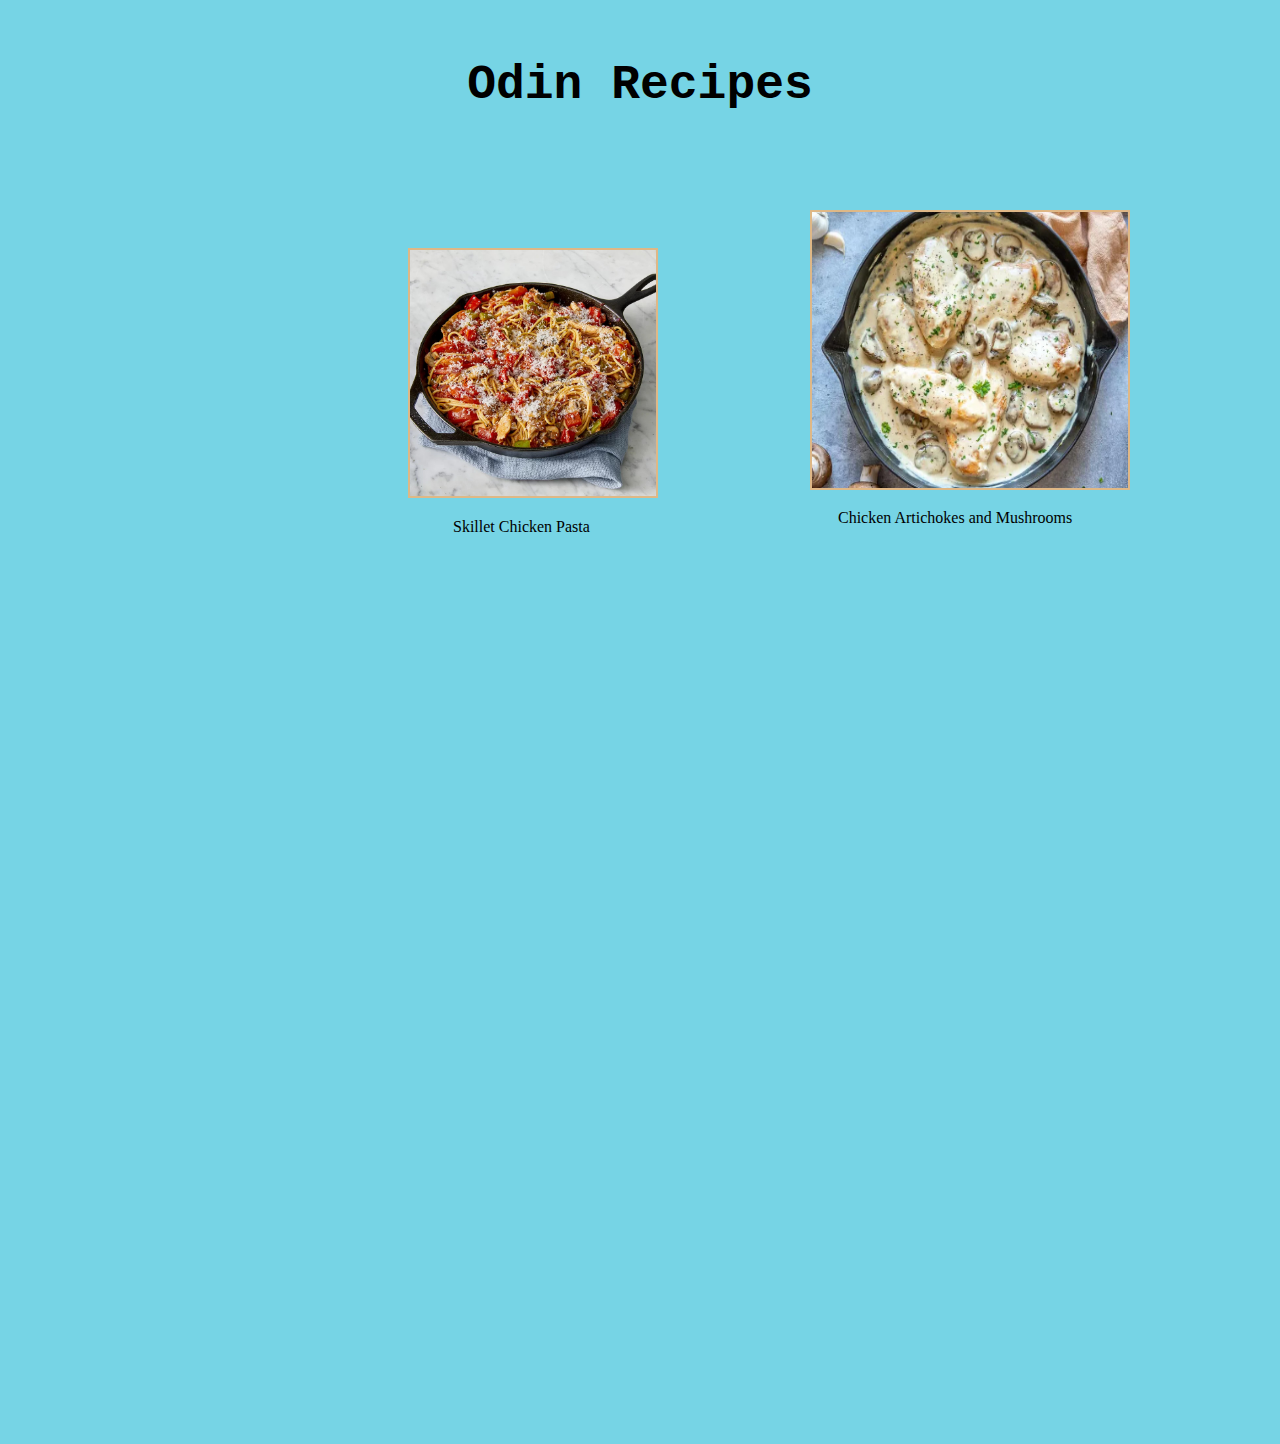
<file: index.html>
<!DOCTYPE html>
<html lang="en">
<head>
    <meta charset="UTF-8">
    <meta name="viewport" content="width=device-width, initial-scale=1.0">
    <title>Recipe</title>
    <link rel="stylesheet" href="./CSS/style.css">
</head>
<body>
    <!-- The noreferrer value prevents the opened link from knowing which webpage or resource has a link (or ‘reference’) to it -->
    <!-- The noopener value prevents the opened link from gaining access to the webpage from which it was opened.  -->
    <br>
    <h1>Odin Recipes</h1> 
    <br><br><br>
    <a href="./Recipes/SkilletChickenPasta.html"><img src="Images/Dish1.jpg" alt="Skillet Chicken Pasta" id ="D1"></a><br><p id ="T1" >Skillet Chicken Pasta</p><br>
    <a href="./Recipes/ChickenArtichokesAndMushrooms.html"><img src="Images/Dish3.jpg" alt = "Chicken Artichokes and Mushrooms" id ="D2"></a><br><p id ="T2" >Chicken Artichokes and Mushrooms</p><br>
    <a href="./Recipes/SkilletChickenBulgogi.html"><img src="Images/Dish2.jpg" alt="Skillet Chicken Bulgogi" id="D3"></a><br><p id ="T3">Skillet Chicken Bulgogi</p><br>
</body>
</html>
</file>
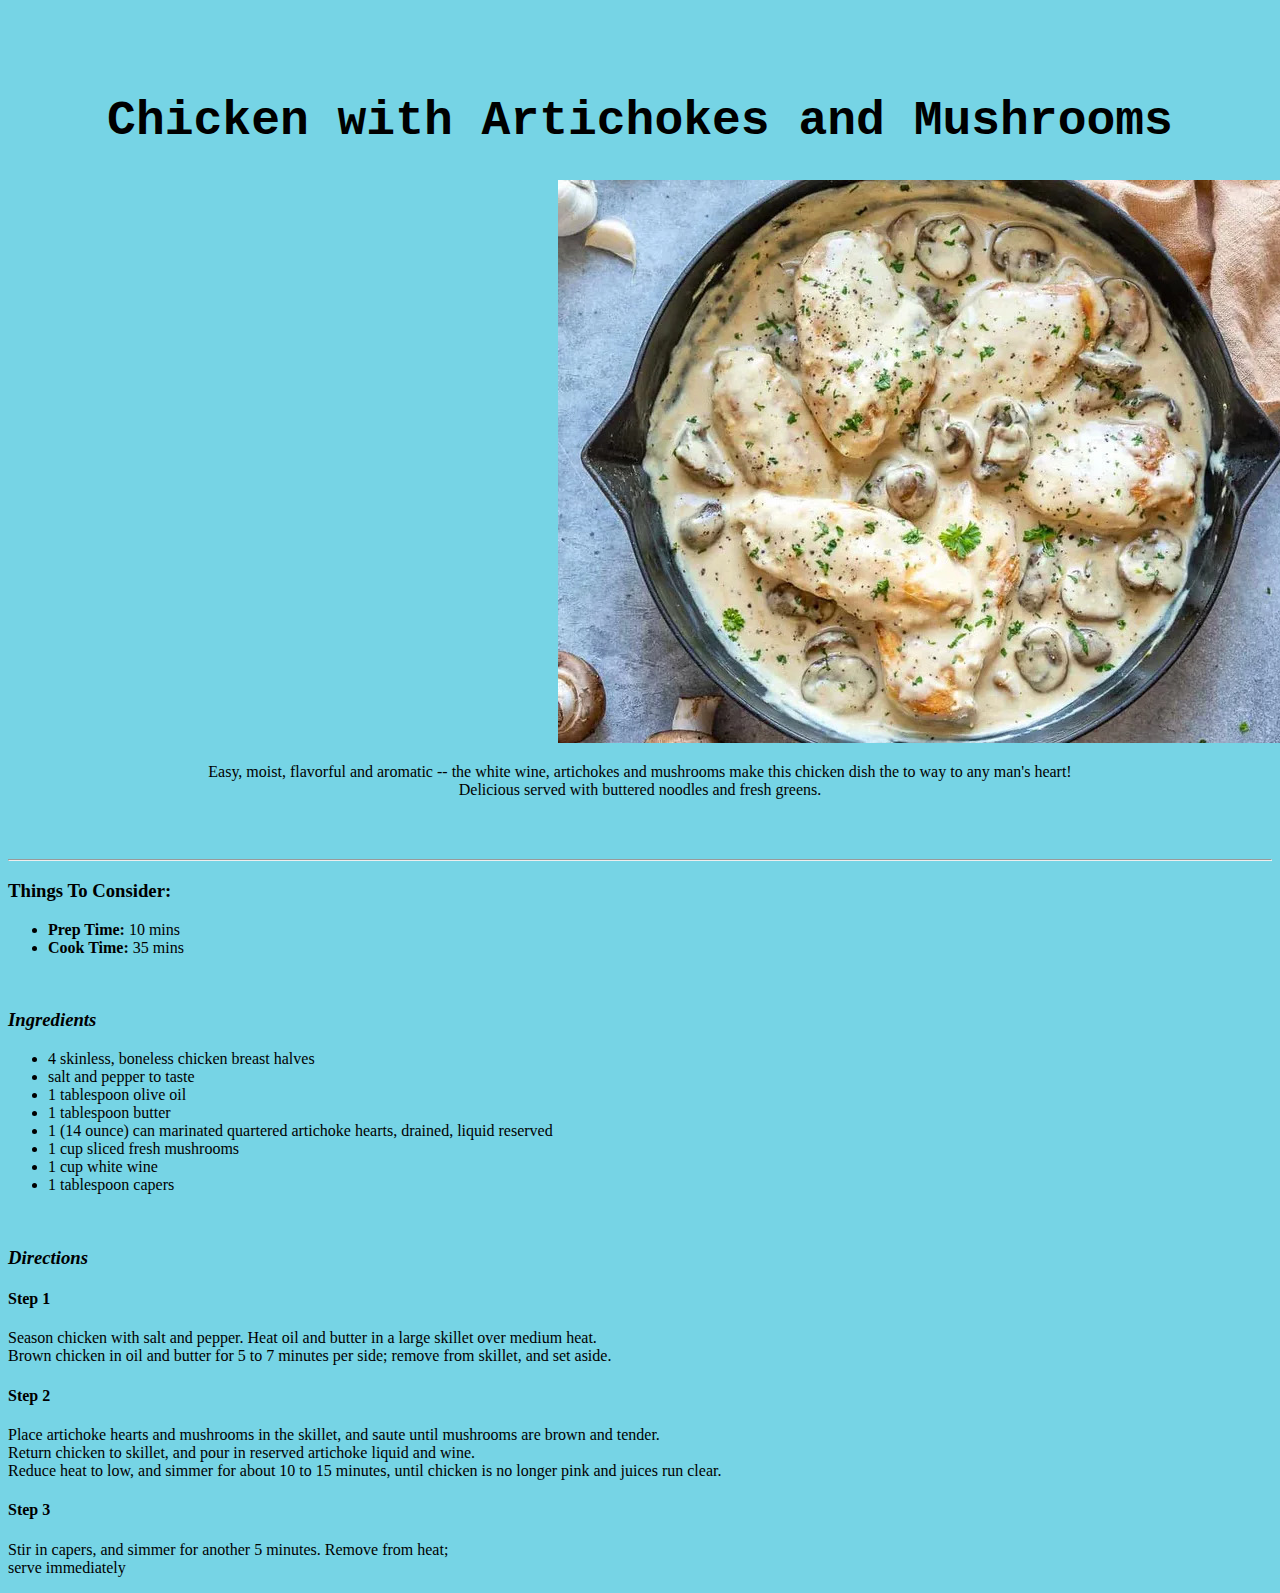
<file: Recipes/ChickenArtichokesAndMushrooms.html>
<!DOCTYPE html>
<html lang="en">
<head>
    <meta charset="UTF-8">
    <meta name="viewport" content="width=device-width, initial-scale=1.0">
    <title>Chicken with Artichokes and Mushrooms</title>
    <link rel="stylesheet" href="../CSS/style.css">
</head>
<body>
    <br><br><br>
    <h1>Chicken with Artichokes and Mushrooms</h1>
    <img src="../Images/Dish3.jpg" alt="Dish3 Photo" id="skillset2">
    <p id="par1">Easy, moist, flavorful and aromatic -- the white wine, artichokes and mushrooms make this chicken dish the to way to any man's heart! <br>Delicious served with buttered noodles and fresh greens.</p>
    <br><br>
    <hr>
    <h3>Things To Consider: </h3>
    <ul>
        <li><strong>Prep Time: </strong>10 mins</li>
        <li><strong>Cook Time: </strong>35 mins</li>
    </ul>
    <br>
    <h3 style="font-style: italic;">Ingredients</h3>
    <ul>
        <li>4 skinless, boneless chicken breast halves</li>
        <li>salt and pepper to taste</li>
        <li>1 tablespoon olive oil</li>
        <li>1 tablespoon butter</li>
        <li>1 (14 ounce) can marinated quartered artichoke hearts, drained, liquid reserved</li>
        <li>1 cup sliced fresh mushrooms</li>
        <li>1 cup white wine</li>
        <li>1 tablespoon capers</li>
    </ul>
    <br>
    <h3 style="font-style: italic;">Directions</h3>
    <h4>Step 1</h4>
    <p>Season chicken with salt and pepper. Heat oil and butter in a large skillet over medium heat.<br> Brown chicken in oil and butter for 5 to 7 minutes per side; remove from skillet, and set aside. </p>
    <h4>Step 2</h4>
    <p>Place artichoke hearts and mushrooms in the skillet, and saute until mushrooms are brown and tender.<br> Return chicken to skillet, and pour in reserved artichoke liquid and wine.<br> Reduce heat to low, and simmer for about 10 to 15 minutes, until chicken is no longer pink and juices run clear.</p>
    <h4>Step 3</h4>
    <p>Stir in capers, and simmer for another 5 minutes. Remove from heat;<br> serve immediately</p>
</body>
</html>
</file>
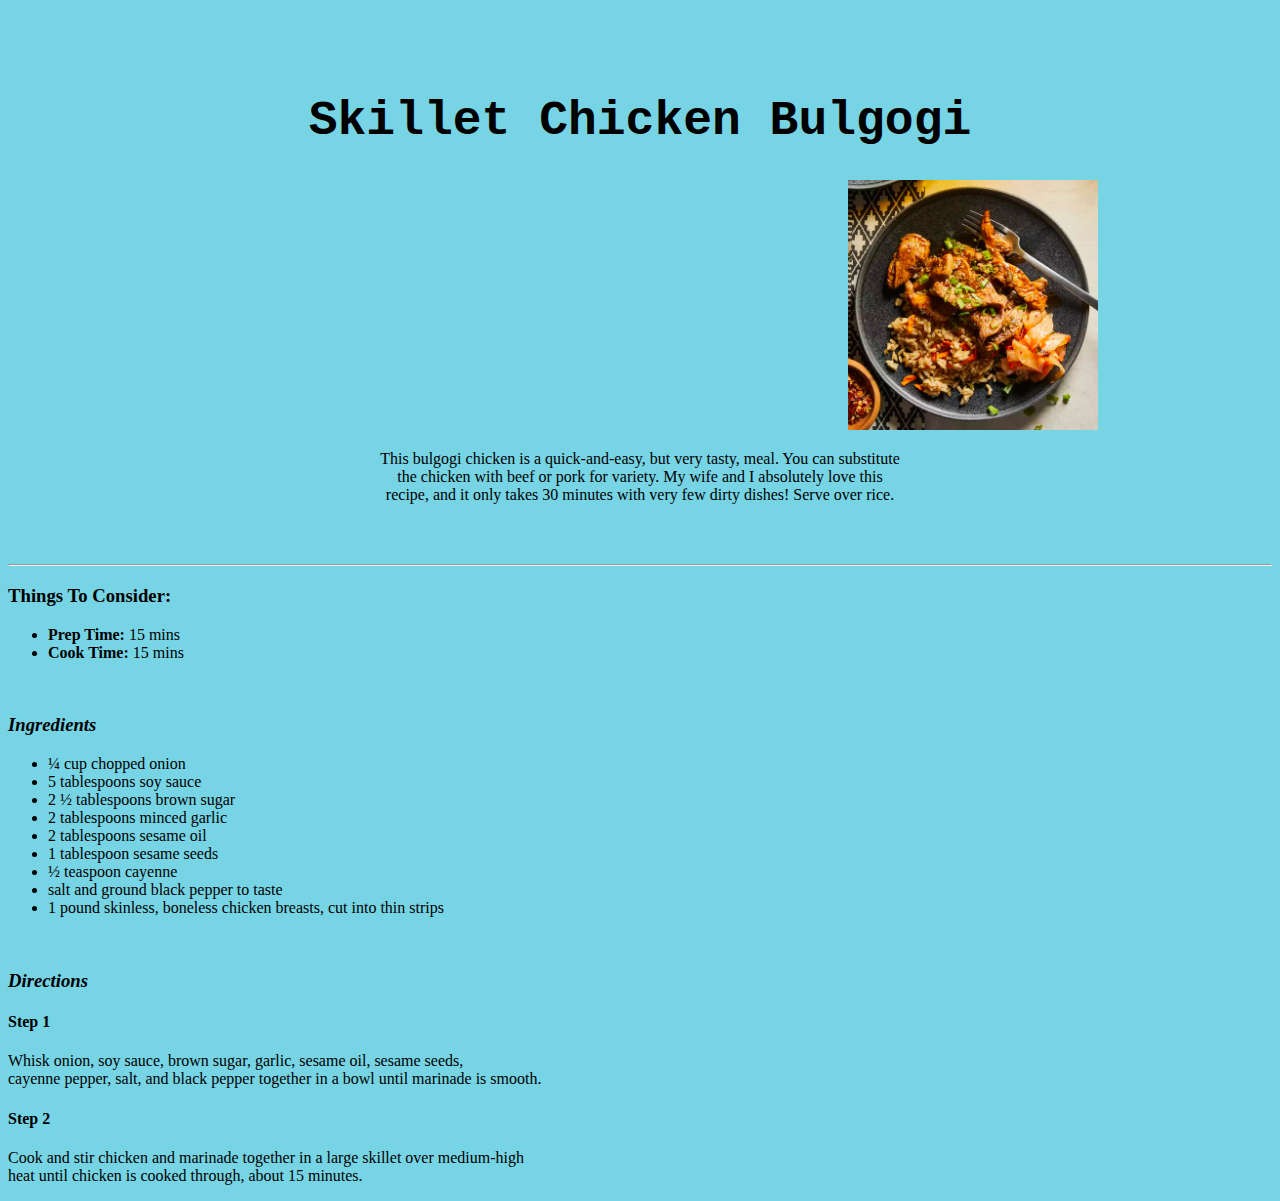
<file: Recipes/SkilletChickenBulgogi.html>
<!DOCTYPE html>
<html lang="en">
<head>
    <meta charset="UTF-8">
    <meta name="viewport" content="width=device-width, initial-scale=1.0">
    <title> Skillet Chicken Bulgogi</title>
    <link rel="stylesheet" href="../CSS/style.css">
</head>
<body>
    <br><br><br>
    <h1>Skillet Chicken Bulgogi</h1>
    <img src="../Images/Dish2.jpg" alt="Dish2 Photo" width="250" height="250" id="skillset">
    <p id="par1">This bulgogi chicken is a quick-and-easy, but very tasty, meal. You can substitute <br>the chicken with beef or pork for variety. My wife and I absolutely love this<br> recipe, and it only takes 30 minutes with very few dirty dishes! Serve over rice.</p>
    <br><br>
    <hr>
    <h3>Things To Consider: </h3>
    <ul>
        <li><strong>Prep Time: </strong>15 mins</li>
        <li><strong>Cook Time: </strong>15 mins</li>
    </ul>
    <br>
    <h3 style="font-style: italic;">Ingredients</h3>
    <ul>
        <li>¼ cup chopped onion</li>
        <li>5 tablespoons soy sauce</li>
        <li>2 ½ tablespoons brown sugar</li>
        <li>2 tablespoons minced garlic</li>
        <li>2 tablespoons sesame oil</li>
        <li>1 tablespoon sesame seeds</li>
        <li>½ teaspoon cayenne</li>
        <li>salt and ground black pepper to taste</li>
        <li>1 pound skinless, boneless chicken breasts, cut into thin strips</li>
    </ul>
    <br>
    <h3 style="font-style: italic;">Directions</h3>
    <h4>Step 1</h4>
    <p>Whisk onion, soy sauce, brown sugar, garlic, sesame oil, sesame seeds,<br> cayenne pepper, salt, and black pepper together in a bowl until marinade is smooth.</p>
    <h4>Step 2</h4>
    <p>Cook and stir chicken and marinade together in a large skillet over medium-high<br> heat until chicken is cooked through, about 15 minutes. </p>

</body>
</html>
</file>
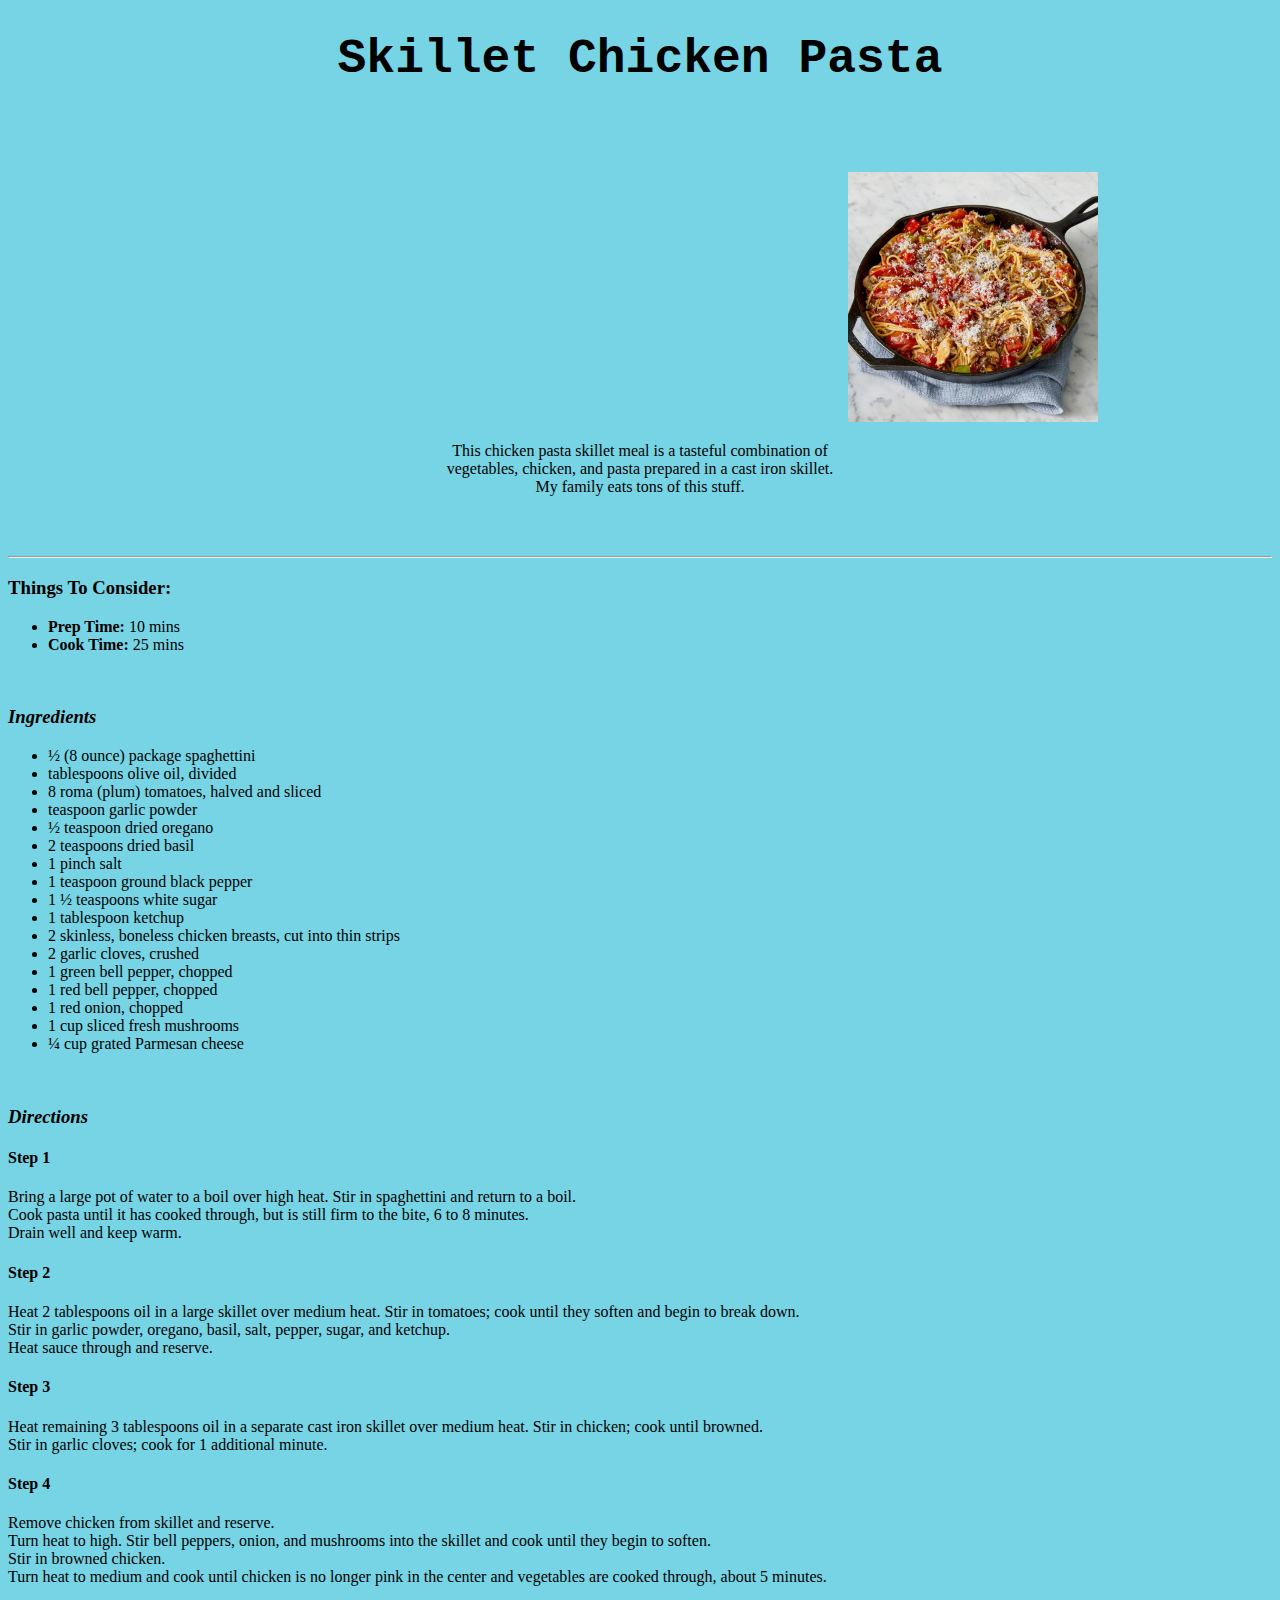
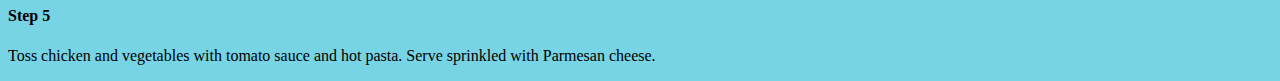
<file: Recipes/SkilletChickenPasta.html>
<!DOCTYPE html>
<html lang="en">
<head>
    <meta charset="UTF-8">
    <meta name="viewport" content="width=device-width, initial-scale=1.0">
    <title>Skillet Chicken Pasta</title>
    <link rel="stylesheet" href="../CSS/style.css"
</head>
<body id="skill">
    <h1 id="tag1">Skillet Chicken Pasta</h1>
    <br><br><br>
    <img src="../Images/Dish1.jpg" alt="Dish Photo" width="250" height="250" id="skillset">
    <p id="par1">This chicken pasta skillet meal is a tasteful combination of <br>vegetables, chicken, and pasta prepared in a cast iron skillet. <br>My family eats tons of this stuff.</p>
    <br><br>
    <hr>
    <h3>Things To Consider: </h3>
    <ul>
        <li><strong>Prep Time: </strong>10 mins</li>
        <li><strong>Cook Time: </strong>25 mins</li>
    </ul>
    <br>
    <h3 style="font-style: italic;">Ingredients</h3>
    <ul>
        <li>½ (8 ounce) package spaghettini</li>
        <li>tablespoons olive oil, divided</li>
        <li>8 roma (plum) tomatoes, halved and sliced</li>
        <li>teaspoon garlic powder</li>
        <li>½ teaspoon dried oregano</li>
        <li>2 teaspoons dried basil</li>
        <li>1 pinch salt</li>
        <li>1 teaspoon ground black pepper</li>
        <li>1 ½ teaspoons white sugar</li>
        <li>1 tablespoon ketchup</li>
        <li>2 skinless, boneless chicken breasts, cut into thin strips</li>
        <li>2 garlic cloves, crushed</li>
        <li>1 green bell pepper, chopped</li>
        <li>1 red bell pepper, chopped</li>
        <li>1 red onion, chopped</li>
        <li>1 cup sliced fresh mushrooms</li>
        <li>¼ cup grated Parmesan cheese</li>
    </ul>
    <br>
    <h3 style="font-style: italic;">Directions</h3>
    <h4>Step 1</h4>
    <p>Bring a large pot of water to a boil over high heat. Stir in spaghettini and return to a boil.<br> Cook pasta until it has cooked through, but is still firm to the bite, 6 to 8 minutes.<br> Drain well and keep warm. </p>
    <h4>Step 2</h4>
    <p>Heat 2 tablespoons oil in a large skillet over medium heat. Stir in tomatoes; cook until they soften and begin to break down.<br> Stir in garlic powder, oregano, basil, salt, pepper, sugar, and ketchup.<br> Heat sauce through and reserve.</p>
    <h4>Step 3</h4>
    <p> Heat remaining 3 tablespoons oil in a separate cast iron skillet over medium heat. Stir in chicken; cook until browned. <br>Stir in garlic cloves; cook for 1 additional minute.</p>
    <h4>Step 4</h4>
    <p>Remove chicken from skillet and reserve.<br> Turn heat to high. Stir bell peppers, onion, and mushrooms into the skillet and cook until they begin to soften.<br> Stir in browned chicken.<br> Turn heat to medium and cook until chicken is no longer pink in the center and vegetables are cooked through, about 5 minutes. </p>
    <h4>Step 5</h4>
    <p>Toss chicken and vegetables with tomato sauce and hot pasta. Serve sprinkled with Parmesan cheese.</p>

</body>
</html>
</file>
<file: CSS/style.css>
h1{
    text-align: center;
    font-size: 48px;
    font-family: 'Courier New', Courier, monospace;
}

body{
    background-color: rgb(118, 212, 229);
}
#skillset{
    margin-left: 840px;
}
#skill{
    background-color:  rgb(118, 212, 229);
}
#skillset2{
    margin-left: 550px;
}
#par1{
    text-align: center;
}
#D1{
    width: 250px;
    height: 250px;
    margin-left: 400px;
    margin-top: 50px;
    display: inline;
    border: 2px solid burlywood;
    box-sizing: border-box;
}
#T1{
    margin-left: 445px;
}
#D2{
    width: 320px;
    height: 280px;
    margin-left: 802px;
    margin-top: -360px;
    display: inline;
    border: 2px solid burlywood;
    box-sizing: border-box;
    margin-bottom: 950px;
}
#T2{
    margin-left: 830px;
    margin-top: -935px;
}
#D3{
    width: 250px;
    height: 250px;
    margin-left: 1300px;
    margin-top: -330px;
    display: inline;
    border: 2px solid burlywood;
    box-sizing: border-box;
    margin-bottom: 900px;
}
#T3{
    margin-left: 1340px;
    margin-top: -885px;
}
</file>
